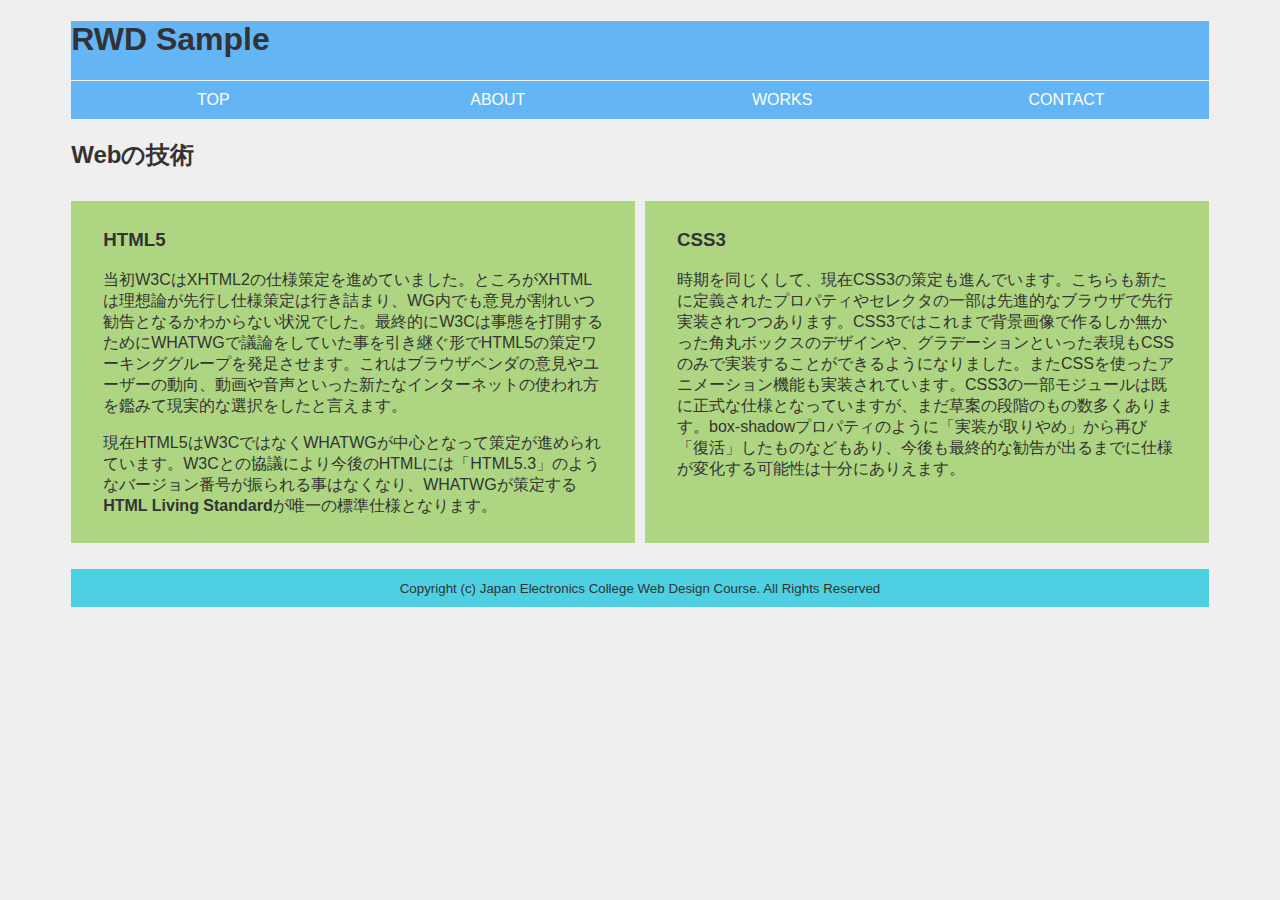
<file: sample1/index.html>
<!DOCTYPE html>
<html lang="ja">
<head>
	<meta charset="utf-8">
	<meta name="viewport" content="width=device-width,initial-scale=1">
	<title>RWD練習</title>
	<link rel="stylesheet" href="css/base.css" type="text/css" media="screen">
</head>
<body>
<div id="wrap">
<header>
    <h1>RWD Sample</h1>
    <nav class="gnav">
        <ul>
            <li><a href="#">TOP</a></li>
            <li><a href="#">ABOUT</a></li>
            <li><a href="#">WORKS</a></li>
            <li><a href="#">CONTACT</a></li>
        </ul>
    </nav>
</header>
<main>
    <article>
        <h2>Webの技術</h2>
        <section class="col nm1">
        <h3>HTML5</h3>
        <p>当初W3CはXHTML2の仕様策定を進めていました。ところがXHTMLは理想論が先行し仕様策定は行き詰まり、WG内でも意見が割れいつ勧告となるかわからない状況でした。最終的にW3Cは事態を打開するためにWHATWGで議論をしていた事を引き継ぐ形でHTML5の策定ワーキンググループを発足させます。これはブラウザベンダの意見やユーザーの動向、動画や音声といった新たなインターネットの使われ方を鑑みて現実的な選択をしたと言えます。</p>
        <p>現在HTML5はW3CではなくWHATWGが中心となって策定が進められています。W3Cとの協議により今後のHTMLには「HTML5.3」のようなバージョン番号が振られる事はなくなり、WHATWGが策定する<strong>HTML Living Standard</strong>が唯一の標準仕様となります。</p>
        </section>
    
        <section class="col nm2">
        <h3>CSS3</h3>
        <p>時期を同じくして、現在CSS3の策定も進んでいます。こちらも新たに定義されたプロパティやセレクタの一部は先進的なブラウザで先行実装されつつあります。CSS3ではこれまで背景画像で作るしか無かった角丸ボックスのデザインや、グラデーションといった表現もCSSのみで実装することができるようになりました。またCSSを使ったアニメーション機能も実装されています。CSS3の一部モジュールは既に正式な仕様となっていますが、まだ草案の段階のもの数多くあります。box-shadowプロパティのように「実装が取りやめ」から再び「復活」したものなどもあり、今後も最終的な勧告が出るまでに仕様が変化する可能性は十分にありえます。</p>
        </section>
    </article>
</main>
<footer>
    <p><small>Copyright (c) Japan Electronics College Web Design Course. All Rights Reserved</small></p>
</footer>
</div>
</body>
</html>
</file>
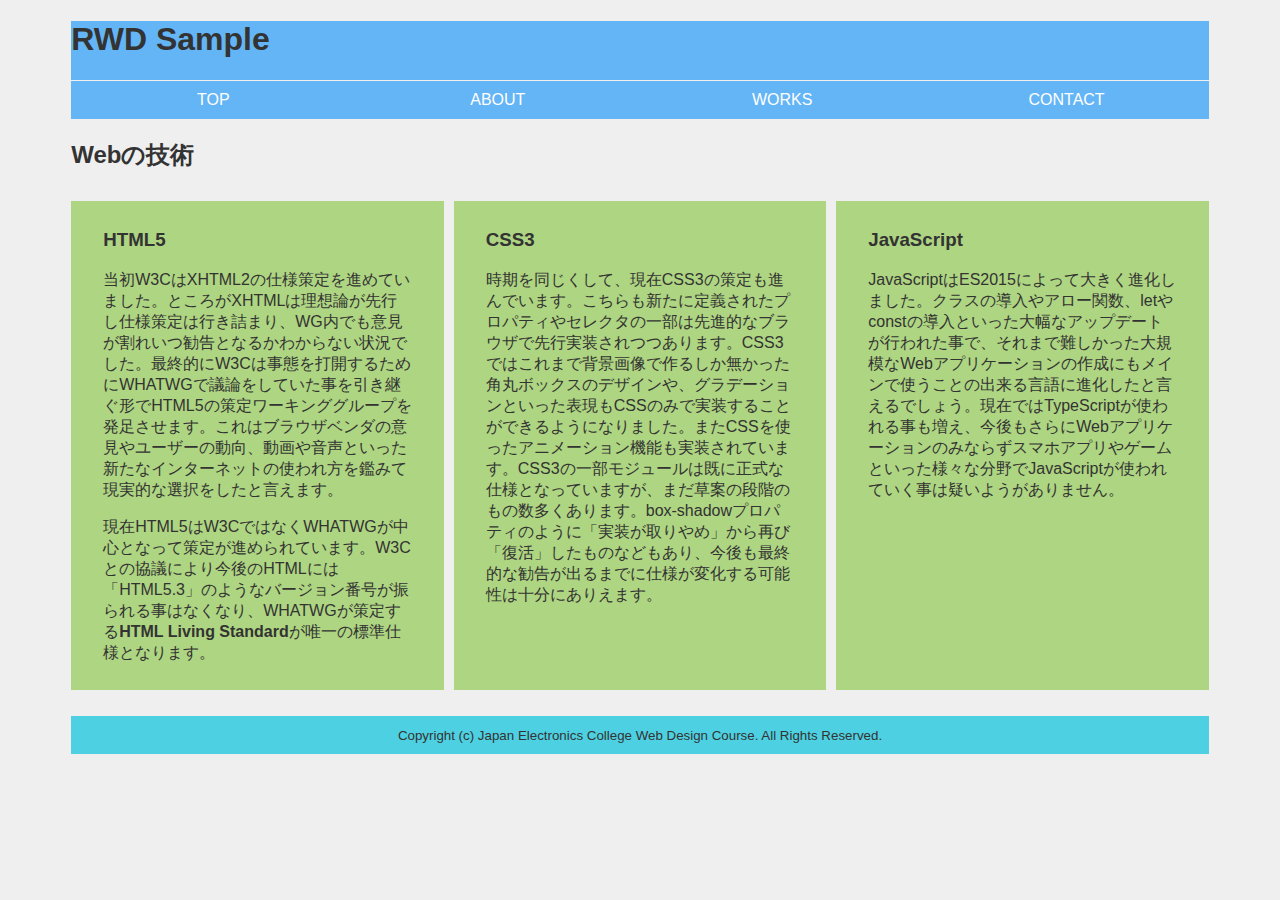
<file: sample2/index.html>
<!DOCTYPE html>
<html lang="ja">
<head>
	<meta charset="utf-8">
	<meta name="viewport" content="width=device-width,initial-scale=1">
	<title>RWD練習</title>
	<link rel="stylesheet" href="css/base.css" type="text/css" media="screen">
</head>
<body>
<div id="wrap">
<header>
    <h1>RWD Sample</h1>
    <nav class="gnav">
        <ul>
            <li><a href="#">TOP</a></li>
            <li><a href="#">ABOUT</a></li>
            <li><a href="#">WORKS</a></li>
            <li><a href="#">CONTACT</a></li>
        </ul>
    </nav>
</header>
<main>
    <article>
        <h2>Webの技術</h2>
        <section class="col nm1">
        <h3>HTML5</h3>
        <p>当初W3CはXHTML2の仕様策定を進めていました。ところがXHTMLは理想論が先行し仕様策定は行き詰まり、WG内でも意見が割れいつ勧告となるかわからない状況でした。最終的にW3Cは事態を打開するためにWHATWGで議論をしていた事を引き継ぐ形でHTML5の策定ワーキンググループを発足させます。これはブラウザベンダの意見やユーザーの動向、動画や音声といった新たなインターネットの使われ方を鑑みて現実的な選択をしたと言えます。</p>
        <p>現在HTML5はW3CではなくWHATWGが中心となって策定が進められています。W3Cとの協議により今後のHTMLには「HTML5.3」のようなバージョン番号が振られる事はなくなり、WHATWGが策定する<strong>HTML Living Standard</strong>が唯一の標準仕様となります。</p>
        </section>
    
        <section class="col nm2">
        <h3>CSS3</h3>
        <p>時期を同じくして、現在CSS3の策定も進んでいます。こちらも新たに定義されたプロパティやセレクタの一部は先進的なブラウザで先行実装されつつあります。CSS3ではこれまで背景画像で作るしか無かった角丸ボックスのデザインや、グラデーションといった表現もCSSのみで実装することができるようになりました。またCSSを使ったアニメーション機能も実装されています。CSS3の一部モジュールは既に正式な仕様となっていますが、まだ草案の段階のもの数多くあります。box-shadowプロパティのように「実装が取りやめ」から再び「復活」したものなどもあり、今後も最終的な勧告が出るまでに仕様が変化する可能性は十分にありえます。</p>
        </section>

        <section class="col nm3">
        <h3>JavaScript</h3>
        <p>JavaScriptはES2015によって大きく進化しました。クラスの導入やアロー関数、letやconstの導入といった大幅なアップデートが行われた事で、それまで難しかった大規模なWebアプリケーションの作成にもメインで使うことの出来る言語に進化したと言えるでしょう。現在ではTypeScriptが使われる事も増え、今後もさらにWebアプリケーションのみならずスマホアプリやゲームといった様々な分野でJavaScriptが使われていく事は疑いようがありません。</p>
        </section>
    </article>
</main>
<footer>
    <p><small>Copyright (c) Japan Electronics College Web Design Course. All Rights Reserved.</small></p>
</footer>
</div>
</body>
</html>
</file>
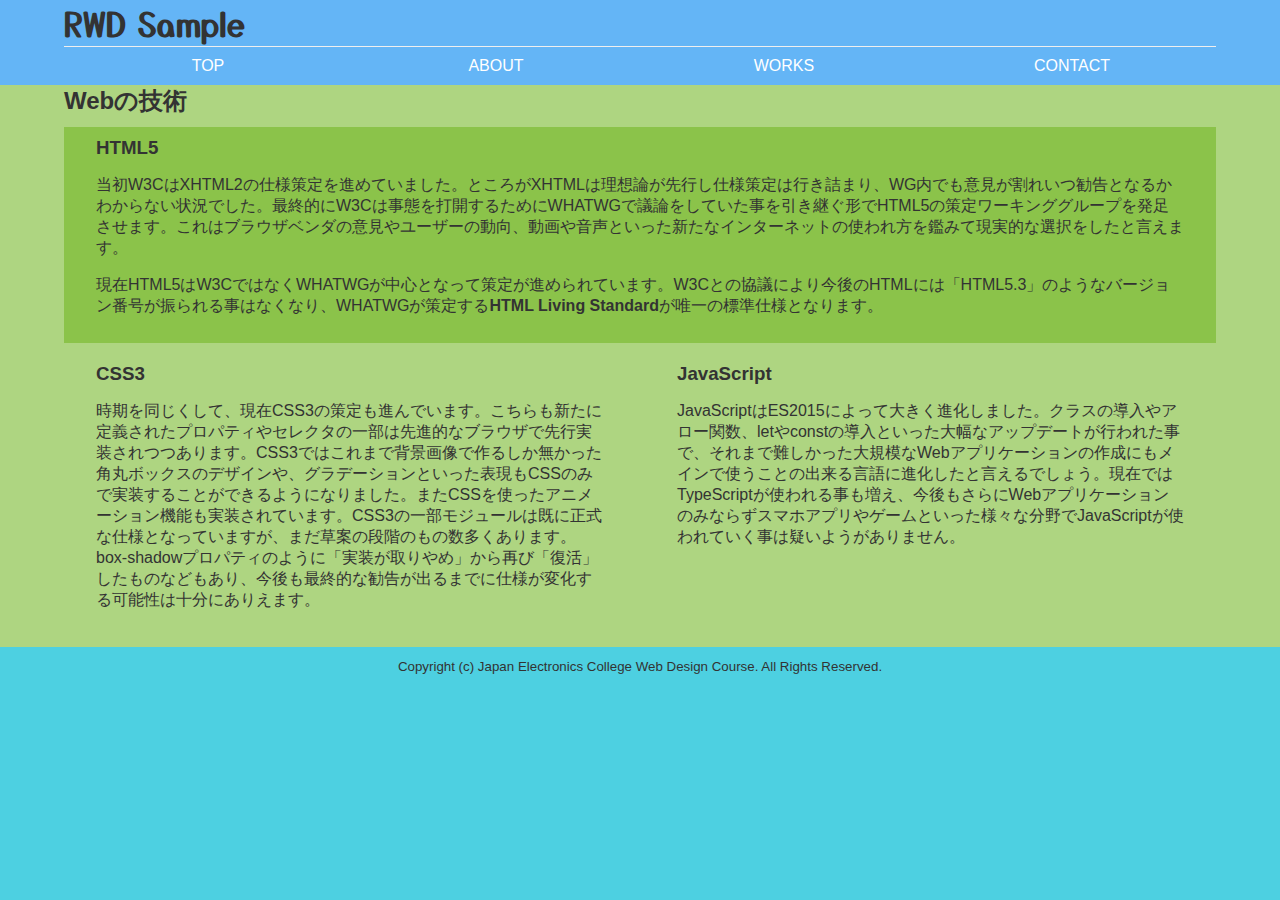
<file: sample4/index.html>
<!DOCTYPE html>
<html lang="ja">
<head>
	<meta charset="utf-8">
	<meta name="viewport" content="width=device-width,initial-scale=1">
	<title>RWD練習</title>
    <link href="https://fonts.googleapis.com/css2?family=Material+Icons"
      rel="stylesheet">
	<link rel="stylesheet" href="css/base.css" type="text/css" media="screen">
    <link rel="preconnect" href="https://fonts.gstatic.com">
</head>
<body>
<div id="wrap">
<header>
<div class="inner">
    <h1>RWD Sample</h1>
    <link rel="preconnect" href="https://fonts.gstatic.com">
<link href="https://fonts.googleapis.com/css2?family=Yusei+Magic&display=swap&text=RWDsampleWebの技術" rel="stylesheet">
    <nav class="gnav">
        <ul>
            <li><a href="#">TOP</a></li>
            <li><a href="#">ABOUT</a></li>
            <li><a href="#">WORKS</a></li>
            <li><a href="#">CONTACT</a></li>
        </ul>
    </nav>
</div>
</header>
<main>
    <article>
        <h2>Webの技術</h2>
        <section class="col nm1">
        <h3>HTML5</h3>
        <p>当初W3CはXHTML2の仕様策定を進めていました。ところがXHTMLは理想論が先行し仕様策定は行き詰まり、WG内でも意見が割れいつ勧告となるかわからない状況でした。最終的にW3Cは事態を打開するためにWHATWGで議論をしていた事を引き継ぐ形でHTML5の策定ワーキンググループを発足させます。これはブラウザベンダの意見やユーザーの動向、動画や音声といった新たなインターネットの使われ方を鑑みて現実的な選択をしたと言えます。</p>
        <p>現在HTML5はW3CではなくWHATWGが中心となって策定が進められています。W3Cとの協議により今後のHTMLには「HTML5.3」のようなバージョン番号が振られる事はなくなり、WHATWGが策定する<strong>HTML Living Standard</strong>が唯一の標準仕様となります。</p>
        </section>
    
        <section class="col nm2">
        <h3>CSS3</h3>
        <p>時期を同じくして、現在CSS3の策定も進んでいます。こちらも新たに定義されたプロパティやセレクタの一部は先進的なブラウザで先行実装されつつあります。CSS3ではこれまで背景画像で作るしか無かった角丸ボックスのデザインや、グラデーションといった表現もCSSのみで実装することができるようになりました。またCSSを使ったアニメーション機能も実装されています。CSS3の一部モジュールは既に正式な仕様となっていますが、まだ草案の段階のもの数多くあります。box-shadowプロパティのように「実装が取りやめ」から再び「復活」したものなどもあり、今後も最終的な勧告が出るまでに仕様が変化する可能性は十分にありえます。</p>
        </section>

        <section class="col nm3">
        <h3>JavaScript</h3>
        <p>JavaScriptはES2015によって大きく進化しました。クラスの導入やアロー関数、letやconstの導入といった大幅なアップデートが行われた事で、それまで難しかった大規模なWebアプリケーションの作成にもメインで使うことの出来る言語に進化したと言えるでしょう。現在ではTypeScriptが使われる事も増え、今後もさらにWebアプリケーションのみならずスマホアプリやゲームといった様々な分野でJavaScriptが使われていく事は疑いようがありません。</p>
        </section>
    </article>
</main>
<footer>
    <p><small>Copyright (c) Japan Electronics College Web Design Course. All Rights Reserved.</small></p>
</footer>
</div>
</body>
</html>
</file>
<file: sample1/css/base.css>
@charset "utf-8";
/*==============================
   bodスタイル指定 
================================*/
html{
	font-size: 62.5% /* 
	デフォルトフォントサイズ= 16px相当 
	16×62.5% = 10 */
}
body{
    background: #EFEFEF;
    color: #333333;
    font-family:-apple-system, BlinkMacSystemFont, "Helvetica Neue", "Noto Sans Japanese","ヒラギノ角ゴ ProN W3", Meiryo, sans-serif;
    font-size: 1.6rem;
}
header{
    background-color: #64B5F6;
}
.gnav ul{
    list-style-type: none;
    margin: 0;
    padding: 0;
}
.gnav li{
    padding: 10px;
    text-align: center;
    border-top: 1px solid #EFEFEF;
}
.gnav li a{
    display: block;
    text-decoration: none;
    color: #FFF;
}
.col{
    background-color: #AED581;
    padding: 10px 2em;
}

footer{
    background-color: #4DD0E1;
}
footer p{
    padding: 10px;
    text-align: center;
}
@media screen and (min-width: 768px){
    #wrap{
        width: 90%;
        max-width: 1280px;
        margin: 0 auto;
    }
    .gnav ul {
        display: flex;
    }
    .gnav li {
        box-sizing: border-box;
        width: 25%;
    }
    article {
        display: grid;
        grid-template-areas: "header header"
                             "leftcol rightcol"
                             "footer footer";
        grid-template-columns: 1fr 1fr;
        grid-template-rows: auto;
        gap: 10px;
    }
    article h2{
        grid-area: header;
    }
    .nm1 {
        grid-area: leftcol;
    }
    .nm2 {
        grid-area: rightcol;
    }
}
</file>
<file: sample2/css/base.css>
@charset "utf-8";
/*==============================
   bodスタイル指定 
================================*/
html{
	font-size: 62.5% /* 
	デフォルトフォントサイズ= 16px相当 
	16×62.5% = 10 */
}
body{
    background: #EFEFEF;
    color: #333333;
    font-family:-apple-system, BlinkMacSystemFont, "Helvetica Neue", "Noto Sans Japanese","ヒラギノ角ゴ ProN W3", Meiryo, sans-serif;
    font-size: 1.6rem;
}

header{
    background-color: #64B5F6;
}
.gnav ul{
    list-style-type: none;
    margin: 0;
    padding: 0;
}
.gnav li{
    padding: 10px;
    text-align: center;
    border-top: 1px solid #EFEFEF;
}
.gnav li a{
    display: block;
    text-decoration: none;
    color: #FFF;
}
.col{
    background-color: #AED581;
    padding: 10px 2em;
}
.nm3{
    background-color:#AED581 ;
}
footer{
    background-color: #4DD0E1;
}
footer p{
    padding: 10px;
    text-align: center;
}
@media screen and (min-width:768px) {
    #wrap{
        width: 90%;
        max-width: 1280px;
        margin: 0 auto;
    }
    .gnav ul{
        display: flex;
    }
    .gnav li{
        box-sizing: border-box;
        width: 25%;
    }
    article {
        display: grid;
        grid-template-areas: "header header header"
                            "leftcol centercol rightcol"
                            "footer footer footer";
        grid-template-columns: 1fr 1fr 1fr;
        grid-template-rows: auto 1fr;
        gap: 10px;
    }
    article h2{
        grid-area: header;
    }
    .nm1 {
        grid-area: leftcol;
    }
    .nm2 {
        grid-area: centercol;
    }
    .nm3 {
        grid-area: rightcol;
    }
}
</file>
<file: sample4/css/base.css>
@charset "utf-8";
/*==============================
   bodスタイル指定 
================================*/
html{
	font-size: 62.5% /* 
	デフォルトフォントサイズ= 16px相当 
	16×62.5% = 10 */
}

h1{
    background: #64B5F6;
    color: #333333;
    font-family:-apple-system, BlinkMacSystemFont, "Helvetica Neue", "Noto Sans Japanese","ヒラギノ角ゴ ProN W3", Meiryo, sans-serif;
    font-family: 'Yusei Magic', sans-serif;
}
body{
    background: #4DD0E1;
    color: #333333;
    font-family:-apple-system, BlinkMacSystemFont, "Helvetica Neue", "Noto Sans Japanese","ヒラギノ角ゴ ProN W3", Meiryo, sans-serif;
    font-size: 1.6rem;
    margin: 0;
    padding: 0;
}
header{
    background-color: #64B5F6;
}
.gnav ul{
    list-style-type: none;
    margin: 0;
    padding: 0;
}
.gnav li{
    padding: 10px;
    text-align: center;
    border-top: 1px solid #EFEFEF;
}
.gnav li a{
    display: block;
    text-decoration: none;
    color: #FFF;
}
h1,h2,h3,
footer{
    margin: 0;
}
main{
    background-color: #AED581;
}
.col{
    background-color: #AED581;
    padding: 10px 2em;
}
.nm1{
    background-color:#8BC34A ;
}
footer{
    background-color: #4DD0E1;
}
footer p{
    padding :10px;
    text-align: center;
}
@media screen and (min-width: 768px){
        .inner, article, footer p{
         width: 90%;
         max-width: 1280px;
         margin: 0 auto;
        }
    .gnav ul{
        display: flex;
    }
    .gnav li{
        width: 25%;
    }
    article{
        display: grid;
		grid-template-areas: "header header"
                        "centercol centercol"
                        "leftcol rightcol"
                        "footer footer";
	grid-template-columns: 1fr 1fr;
    grid-template-rows: auto 1fr;
    gap: 10px;
    }
    article h2{
        grid-area: header;
    }
    .nm1{
        grid-area: centercol;
    }
    .nm2{
        grid-area: leftcol;
    }
    .nm3{
        grid-area: rightcol;
    }
    footer {
        grid-area: footer;
    }
    
}
</file>
